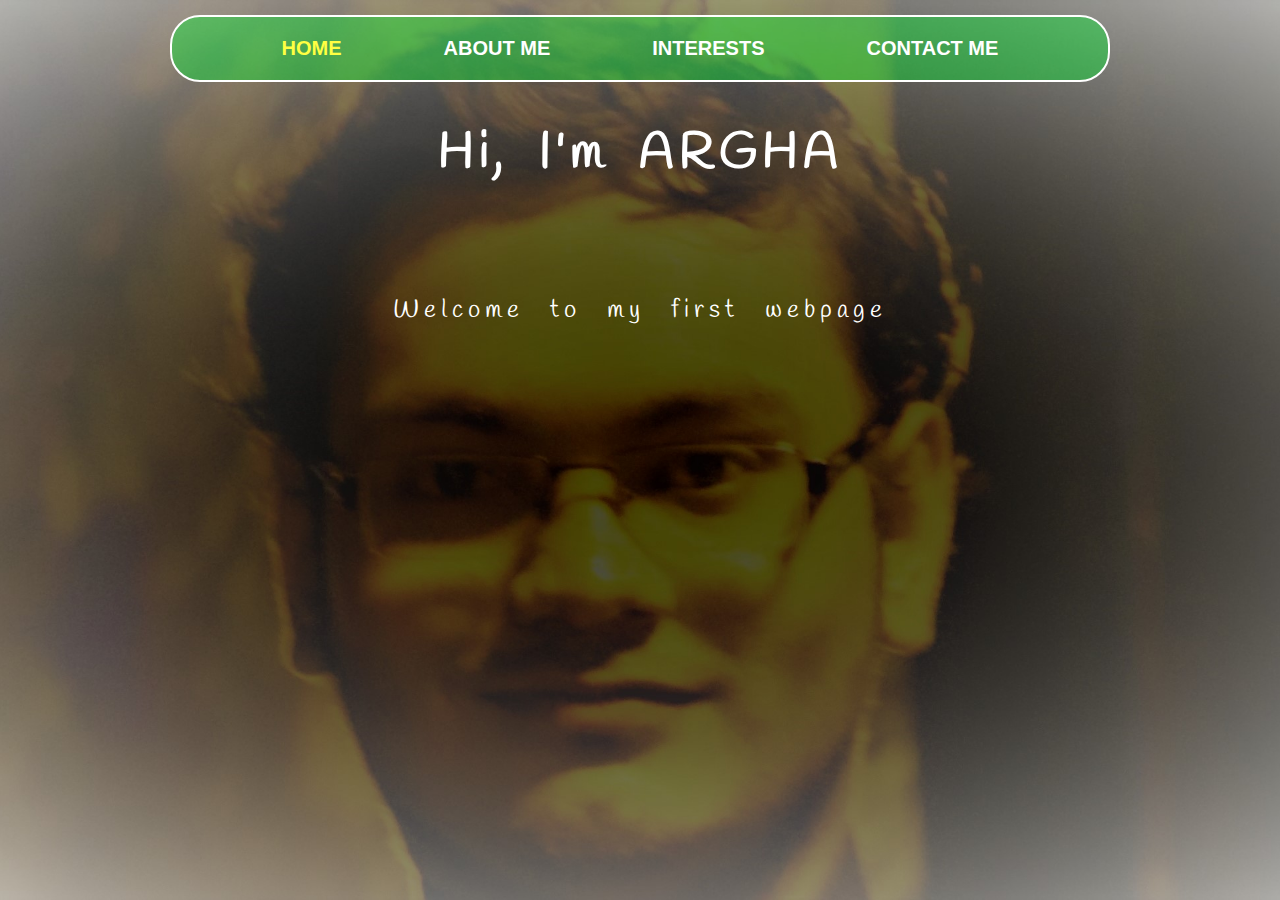
<file: index.html>
<html>

  <head>
  <title>portfolio</title>
  <link href="style.css" type="text/css" rel="stylesheet" />
  <link href="https://fonts.googleapis.com/css?family=Handlee" rel="stylesheet">
  </head>
  
  <body>
    <div class="container">
	
	
      
        <ul class="nav">
          <a href="index.html" ><li id="present">HOME</li></a>
          <a href="aboutme.html" ><li>ABOUT ME</li></a>
          <a href="interests.html" ><li>INTERESTS</li></a>
          <a href="contact.html" ><li>CONTACT ME</li></a>
        </ul>
		
		<br/>
      <h1 class="headline">Hi, I'm ARGHA<br/><br/></h1>
	  <p>
	  Welcome to my first webpage
	  </p>
	</div>
  
  </body>


</html>
</file>
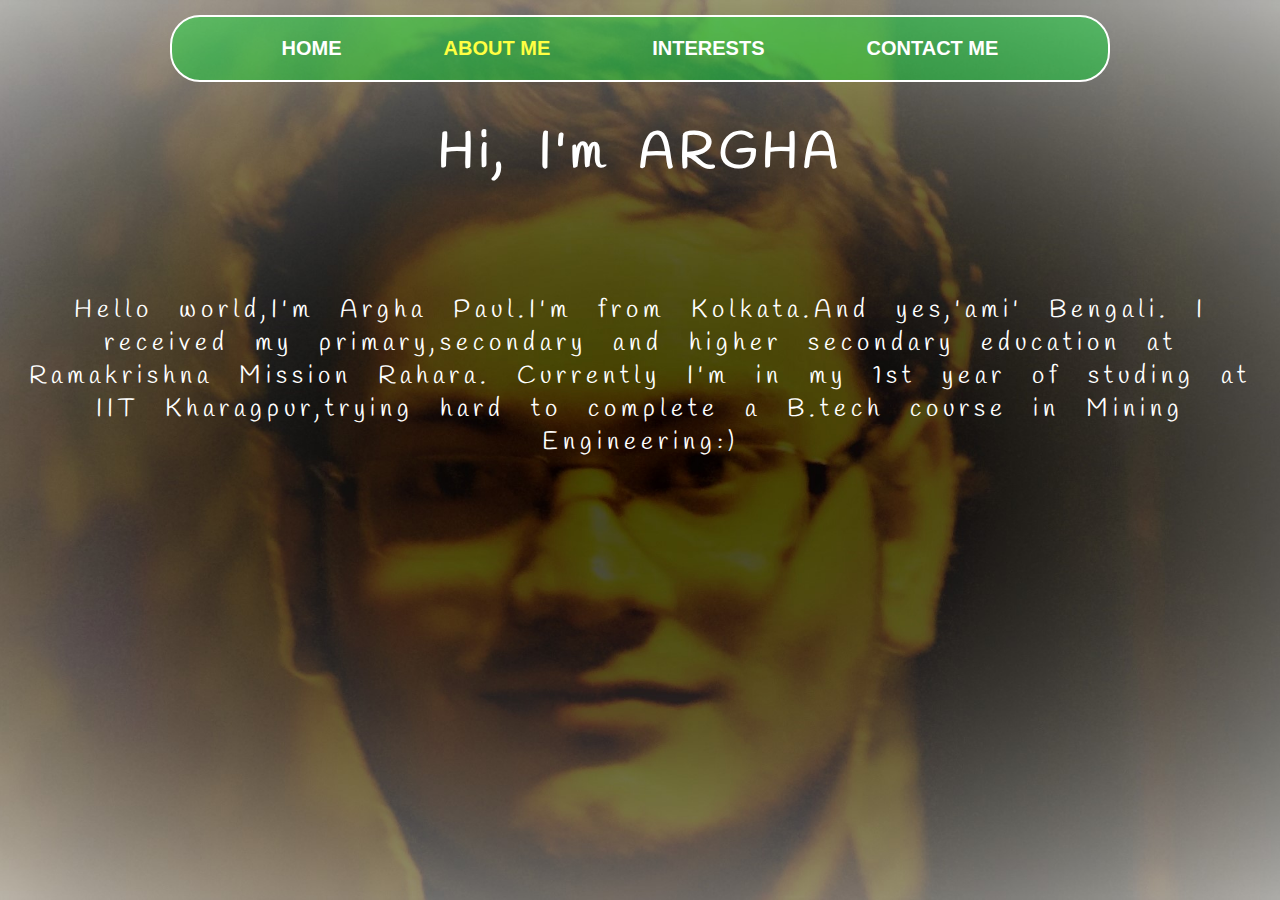
<file: aboutme.html>
<html>

  <head>
  <title>portfolio</title>
  <link href="style.css" type="text/css" rel="stylesheet" />
  <link href="https://fonts.googleapis.com/css?family=Handlee" rel="stylesheet">
  </head>
  
  <body>
    <div class="container">
	
	
      
        <ul class="nav">
          <a href="index.html" ><li>HOME</li></a>
          <a href="aboutme.html" ><li id="present">ABOUT ME</li></a>
          <a href="interests.html" ><li>INTERESTS</li></a>
          <a href="contact.html" ><li>CONTACT ME</li></a>
        </ul>
      
    
	
	  <br/>
      <h1 class="headline">Hi, I'm ARGHA<br/><br/></h1>
	  <p>
	  Hello world,I'm Argha Paul.I'm from Kolkata.And yes,'ami' Bengali.
	  I received my primary,secondary and higher secondary education at Ramakrishna Mission Rahara.
	  Currently I'm in my 1st year of studing at IIT Kharagpur,trying hard to complete a B.tech course in Mining Engineering:)
	  </p>
	</div>
  
  </body>


</html>


</html>
</file>
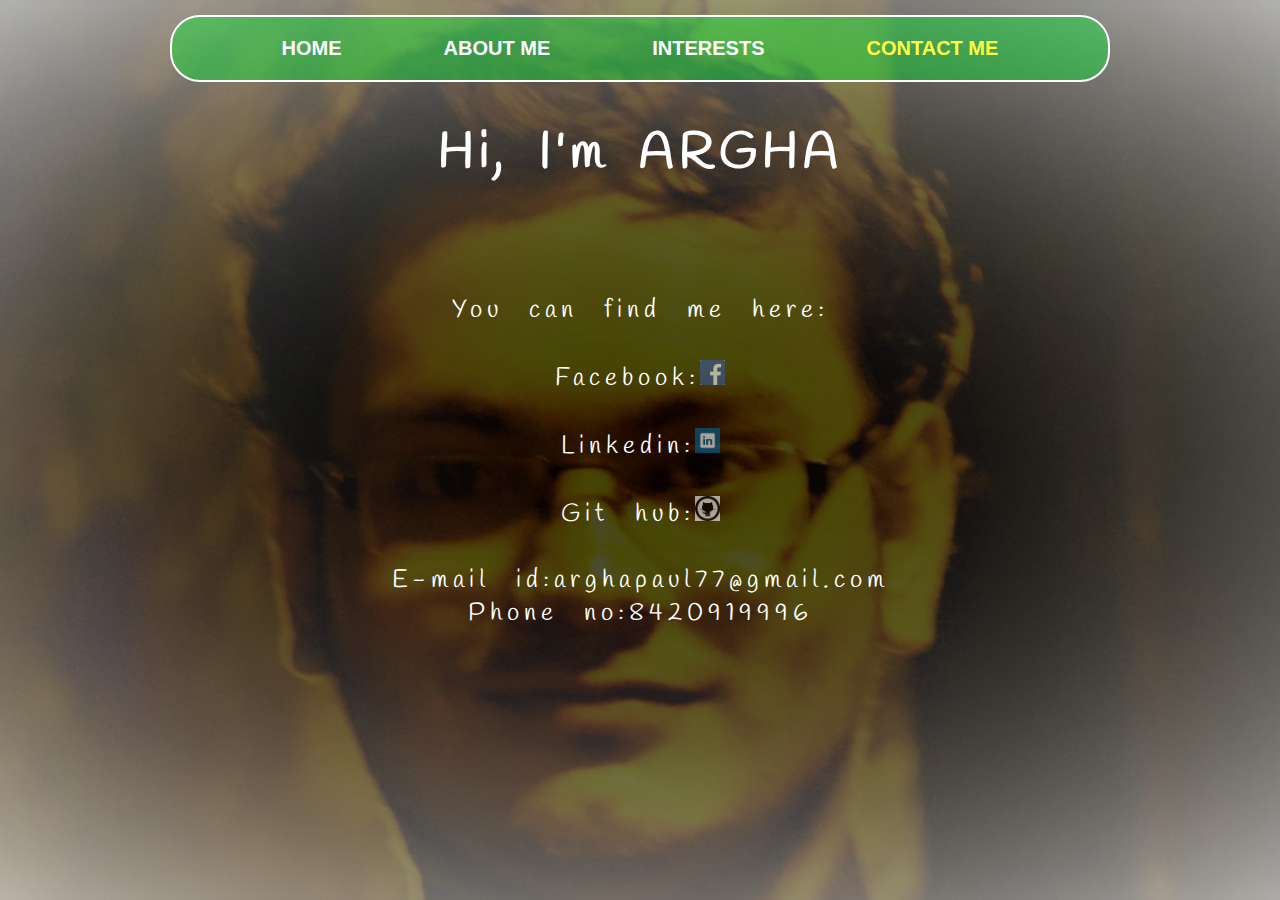
<file: contact.html>
<html>

  <head>
  <title>portfolio</title>
  <link href="style.css" type="text/css" rel="stylesheet" />
  <link href="https://fonts.googleapis.com/css?family=Handlee" rel="stylesheet">
  </head>
  
  <body>
    <div class="container">
	
	
      
        <ul class="nav">
          <a href="index.html" ><li>HOME</li></a>
          <a href="aboutme.html" ><li>ABOUT ME</li></a>
          <a href="interests.html" ><li >INTERESTS</li></a>
          <a href="contact.html" ><li id="present">CONTACT ME</li></a>
        </ul>
      
    
	
	  <br/>
      <h1 class="headline">Hi, I'm ARGHA<br/><br/></h1>
	  <p>
	  You can find me here:
	  <br/>
	  <br/>
	  Facebook:<a class="link" href="https://www.facebook.com/argha.paul.75"  ><img src="fblogo.png" height="25" width="25"/></a>
	  <br/>
	  <br/>
	  Linkedin:<a class="link" href="https://www.linkedin.com/in/argha-paul-558895131/"><img src="linkedinlogo.png" height="25" width="25"/></a>
	  <br/>
	  <br/>
	  Git hub:<a class="link" href="https://github.com/argha-paul"><img src="githublogo.png" height="25" width="25"/></a>
	  <br/>
	  <br/>
	  E-mail id:arghapaul77@gmail.com  	<br/> Phone no:8420919996
	  </p>
	</div>
  
  </body>


</html>
</file>
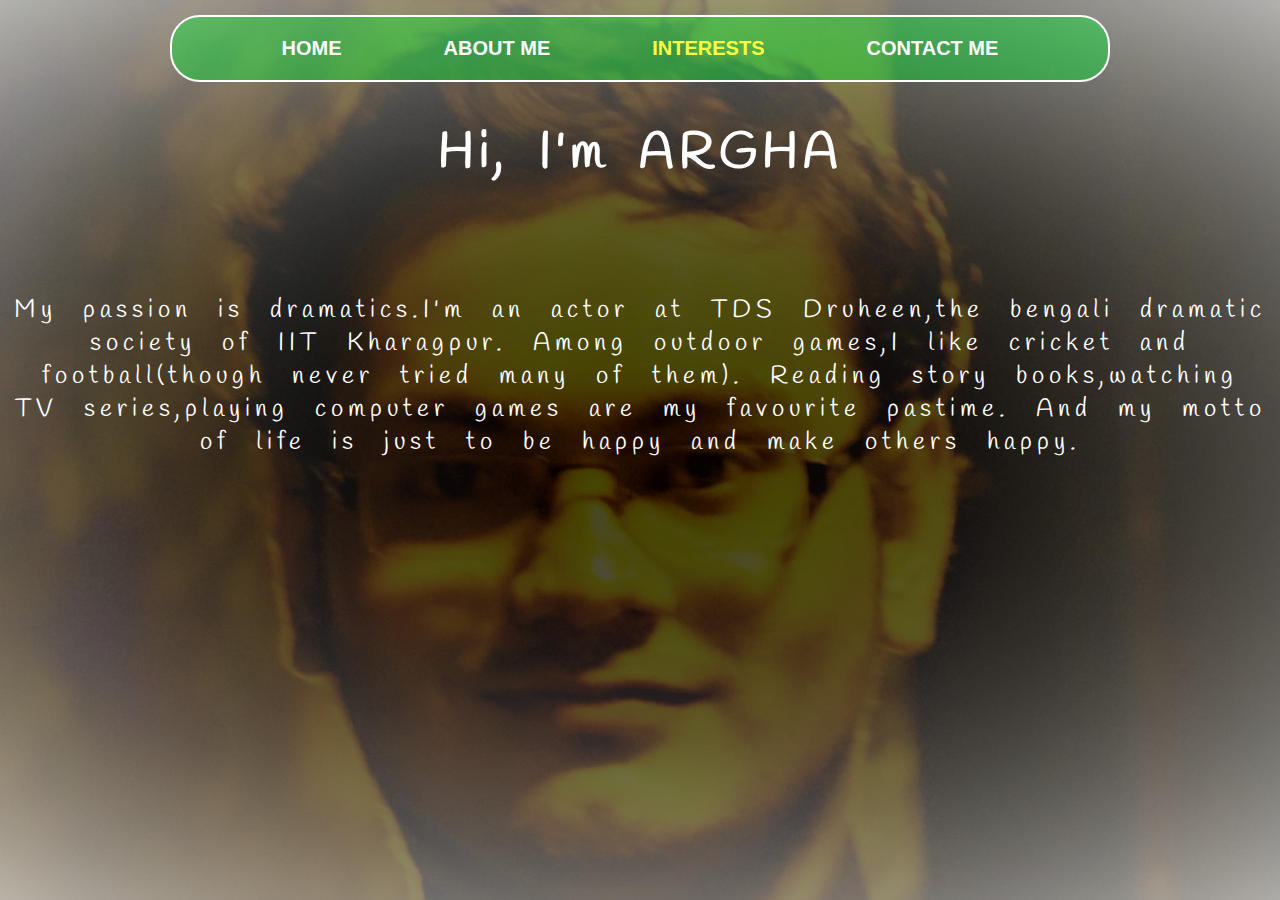
<file: interests.html>
<html>

  <head>
  <title>portfolio</title>
  <link href="style.css" type="text/css" rel="stylesheet" />
  <link href="https://fonts.googleapis.com/css?family=Handlee" rel="stylesheet">
  </head>
  
  <body>
    <div class="container">
	
	
      
        <ul class="nav">
          <a href="index.html" ><li>HOME</li></a>
          <a href="aboutme.html" ><li>ABOUT ME</li></a>
          <a href="interests.html" ><li id="present">INTERESTS</li></a>
          <a href="contact.html" ><li>CONTACT ME</li></a>
        </ul>
      
    
	
	  <br/>
      <h1 class="headline">Hi, I'm ARGHA<br/><br/></h1>
	  <p>My passion is dramatics.I'm an actor at TDS Druheen,the bengali dramatic society of IIT Kharagpur.
	  Among outdoor games,I like cricket and football(though never tried many of them).
	  Reading story books,watching TV series,playing computer games are my favourite pastime.
	  And my motto of life is just to be happy and make others happy.
	  </p>
	</div>
  
  </body>


</html>
</file>
<file: style.css>
* {
margin:0;
padding:0;
}

.headline {
	text-align:center;
	font-family: 'Handlee', cursive;
	font-size:50px;
	padding:20px;
	margin:15px;
	letter-spacing:5px;
	word-spacing:15px;
	color:white;
}

h1 {
	text-align:center;
	font-family: 'Handlee', cursive;
	padding:5px;
	margin:5px;
	letter-spacing:5px;
	word-spacing:15px;
	color:white;
	animation: comeDown linear 0.5s;
    animation-fill-mode: forwards;
}

p {
	text-align:center;
	font-family: 'Handlee', cursive;
	padding:5px;
	margin:5px;
	letter-spacing:5px;
	word-spacing:15px;
	color:white;
	font-size:25px;
}



.container {
	background: url("bongdrams6.jpg") no-repeat center center;
	background-size:cover;
	height:100%;
	width:100%;
    overflow: hidden;	
}

.nav {
  background-color: rgba(0, 242, 48,0.4);
  margin:auto;
  position:relative;
  top:15px;
  width:70%;
  text-align:center;
  padding: 20px 20px;
  border-radius:30px;
  border:solid 2px white;
  animation: comeDown linear 1.5s;
  animation-fill-mode: forwards;
}

.nav li {
  color: #fff;
  display: inline;
  font-family: Georgia,'Raleway', sans-serif;
  font-weight: 600;
  font-size: 20px;
  margin:10px 30px;
  padding:10px 10px;
  
}

#present {
	color:#ffff42;
}



.nav a:link ,.nav a:visited ,.nav a:active {
	text-decoration:none;
	padding:9px;
	margin:0px;
 }
 
.nav a:hover {
    padding:9px;
	margin:0px;
	background-color:rgba(109, 255, 138,0.4);
	border-radius:25px;
}


.link:link {
	opacity:0.6;
}

.link img:link {
	
}

.link:hover {
	opacity:1.0;
}

.link img:hover {
	animation:swell 0.5s linear;
	animation-fill-mode:forwards;
}

@keyframes swell {
	0% {
        transform: scale(1);
	    opacity:0.6;
	}
	100% {
		transform:scale(1.4);
		opacity:1.0;
	}
}

@keyframes comeDown {
  from {
    transform: translate3d(0, -100%, 0);
  }

  to {
    transform: none;
  }
}
</file>
